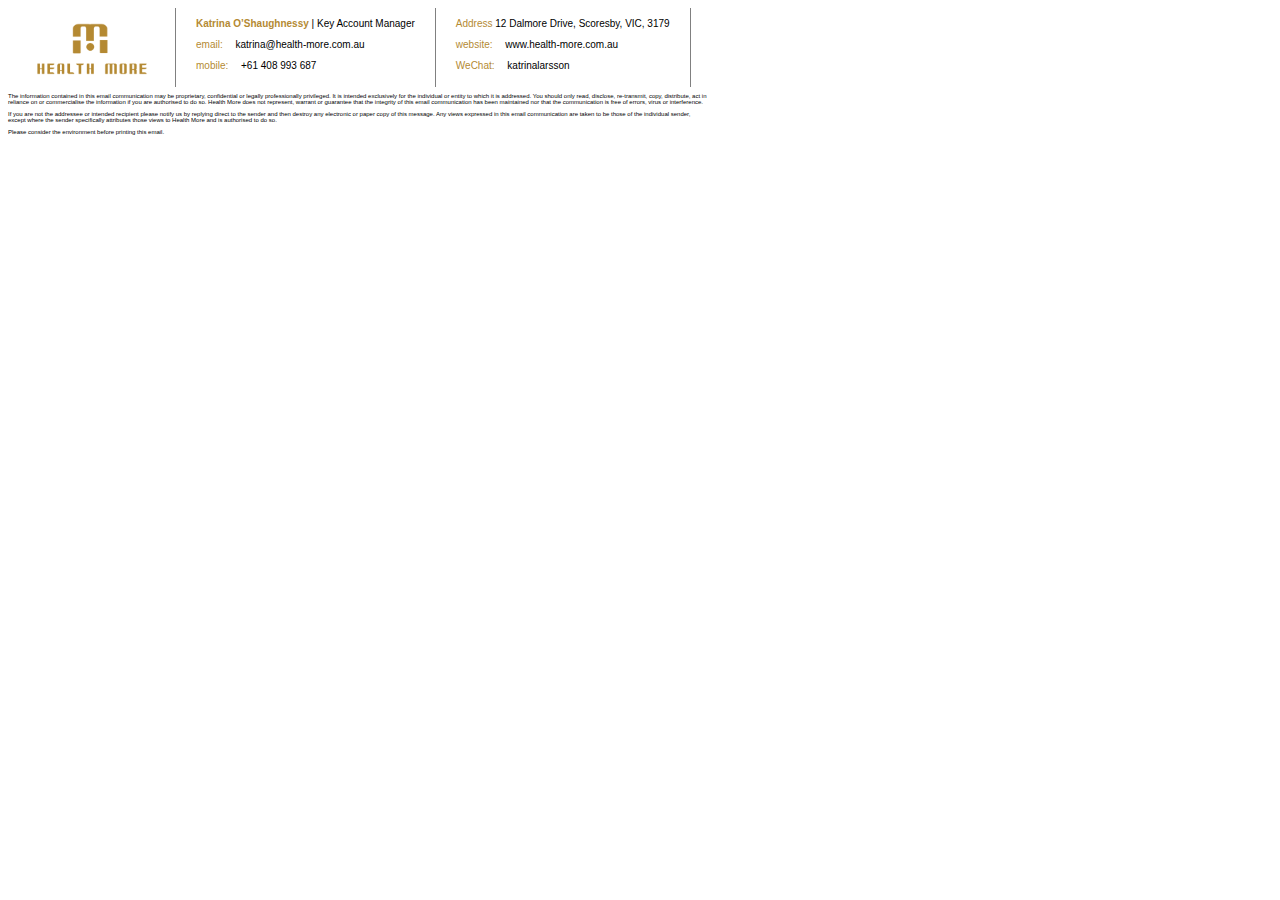
<file: Signature/signature.htm>
<html>
<head>
<meta http-equiv="Content-Type" content="text/html; charset=utf-8">
</head>

<body style="font-family: sans-serif; width: 700px; ">
<div style=" display: flex; font-size: 10px;">
  <div style="border-right: 1px solid grey;padding: 0 20px" >
    <img style="width: 127px;" src="../images/Health-More-Logo-new.png" alt="healthmoreLogo">
  </div>
  <div style="border-right: 1px solid grey;padding: 0 20px" >
    <p><span style="font-weight: bold; color: #B48A33;">Katrina O’Shaughnessy</span> | Key Account Manager</p>
    <p><span style="font-weight: 200; padding-right: 10px;color: #B48A33;"> email:</span> katrina@health-more.com.au</p>
    <p><span style="font-weight: 200; padding-right: 10px;color: #B48A33;"> mobile:</span> +61 408 993 687</p>

  </div>
  <div style="border-right: 1px solid grey; padding: 0 20px" >
    <p><span style="font-weight: 200;color: #B48A33;">Address</span> 12 Dalmore Drive, Scoresby, VIC, 3179</p>
    <p><span style="font-weight: 200; padding-right: 10px;color: #B48A33;"> website:</span> www.health-more.com.au</p>
    <p><span style="font-weight: 200; padding-right: 10px;color: #B48A33;"> WeChat:</span> katrinalarsson</p>

  </div>

</div>
<p style="font-size: 6px;">The information contained in this email communication may be proprietary, confidential or legally professionally privileged. It is intended exclusively for the individual
or entity to which it is addressed. You should only read, disclose, re-transmit, copy, distribute, act in reliance on or commercialise the information if you are authorised
to do so. Health More does not represent, warrant or guarantee that the integrity of this email communication has been maintained nor that the communication is free
of errors, virus or interference.</p>
<p style="font-size: 6px;">
If you are not the addressee or intended recipient please notify us by replying direct to the sender and then destroy any electronic or paper copy of this message. Any
views expressed in this email communication are taken to be those of the individual sender, except where the sender specifically attributes those views to Health More
and is authorised to do so.</p>
<p style="font-size: 6px;">
Please consider the environment before printing this email.</p>
</body>

</html>
</file>
